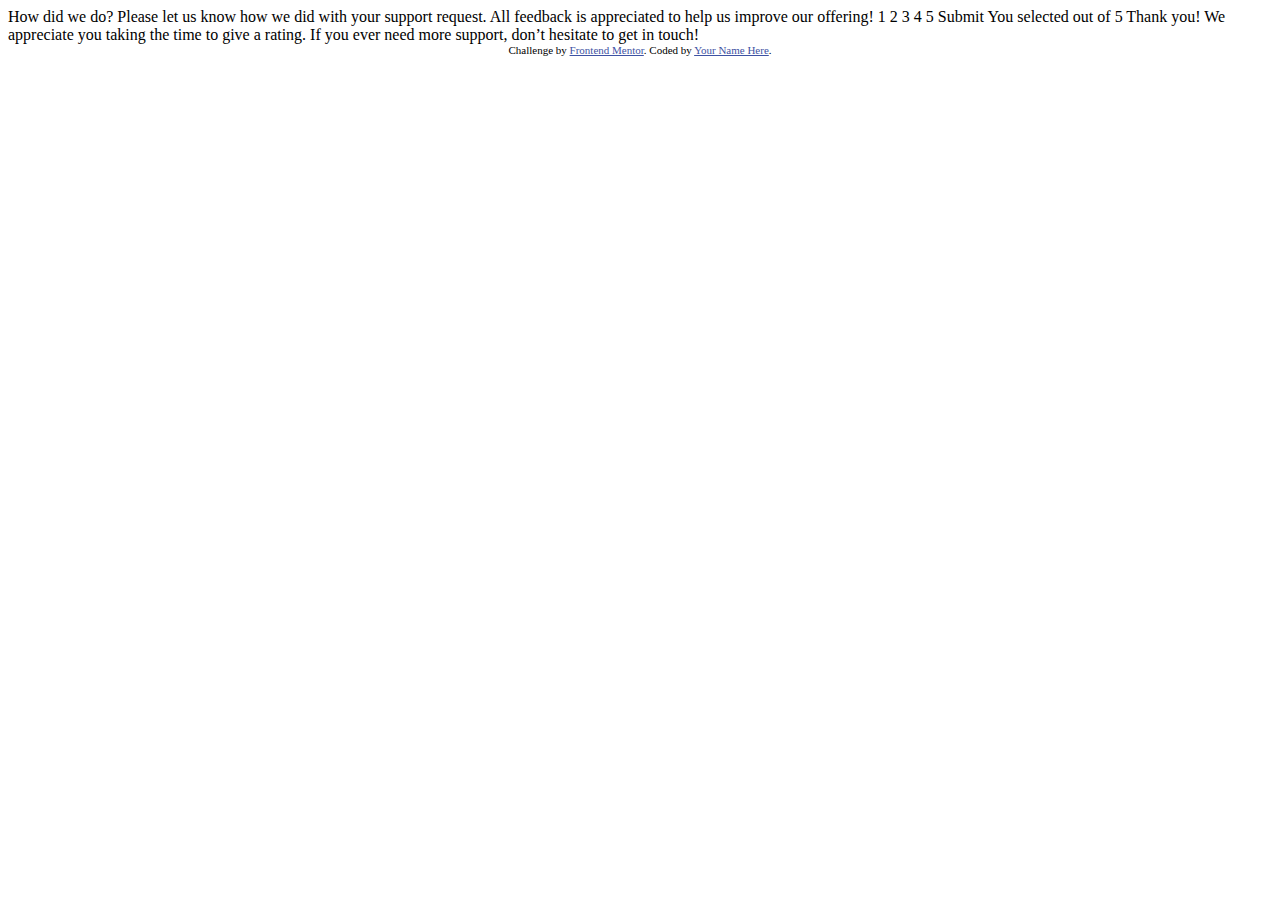
<file: interactive-rating-component-main/index.html>
<!DOCTYPE html>
<html lang="en">
<head>
  <meta charset="UTF-8">
  <meta name="viewport" content="width=device-width, initial-scale=1.0"> <!-- displays site properly based on user's device -->

  <link rel="icon" type="image/png" sizes="32x32" href="./images/favicon-32x32.png">
  
  <title>Frontend Mentor | Interactive rating component</title>

  <!-- Feel free to remove these styles or customise in your own stylesheet 👍 -->
  <style>
    .attribution { font-size: 11px; text-align: center; }
    .attribution a { color: hsl(228, 45%, 44%); }
  </style>
</head>
<body>

  <!-- Rating state start -->

  How did we do?

  Please let us know how we did with your support request. All feedback is appreciated 
  to help us improve our offering!


  

  1 2 3 4 5

  Submit

  <!-- Rating state end -->

  <!-- Thank you state start -->

  You selected <!-- Add rating here --> out of 5

  Thank you!

  We appreciate you taking the time to give a rating. If you ever need more support, 
  don’t hesitate to get in touch!

  <!-- Thank you state end -->

  
  <div class="attribution">
    Challenge by <a href="https://www.frontendmentor.io?ref=challenge" target="_blank">Frontend Mentor</a>. 
    Coded by <a href="#">Your Name Here</a>.
  </div>
</body>
</html>
</file>
